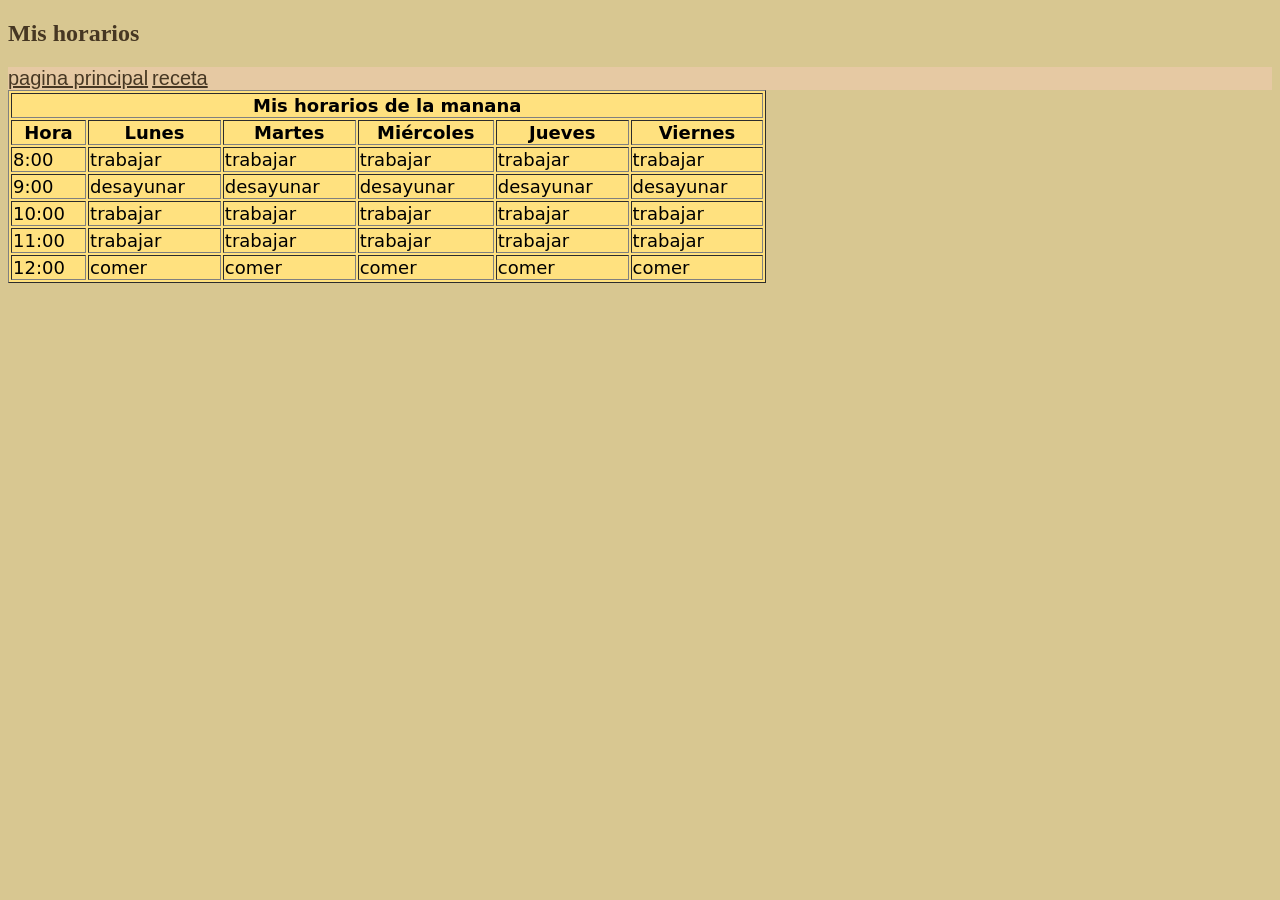
<file: horario.html>
<!DOCTYPE html>
<html lang="en">
<head>
    <meta charset="UTF-8">
    <meta name="viewport" content="width=device-width, initial-scale=1.0">
    <link rel="stylesheet" href="estilo.css">
    <title>Document</title>
</head>
<body>
    <h2>Mis horarios </h2>
    <nav>
        <a href="index.html">pagina principal</a>
        <a href="receta.html">receta</a>
    </nav>
     <table border="1">
  
  <tr>
    <th colspan="6">Mis horarios de la manana</th>
  </tr>

  
  <tr>
    <th>Hora</th>
    <th>Lunes</th>
    <th>Martes</th>
    <th>Miércoles</th>
    <th>Jueves</th>
    <th>Viernes</th>
  </tr>

  
  <tr>
    <td>8:00</td>
    <td>trabajar</td><td>trabajar</td><td>trabajar</td><td>trabajar</td><td>trabajar</td>
  </tr>
  <tr>
    <td>9:00</td>
    <td>desayunar</td><td>desayunar</td><td>desayunar</td><td>desayunar</td><td>desayunar</td>  </tr>
  <tr>
    <td>10:00</td>
    <td>trabajar</td><td>trabajar</td><td>trabajar</td><td>trabajar</td><td>trabajar</td>  </tr>
  <tr>
    <td>11:00</td>
    <td>trabajar</td><td>trabajar</td><td>trabajar</td><td>trabajar</td><td>trabajar</td>  </tr>
  <tr>
    <td>12:00</td>
<td>comer</td><td>comer</td><td>comer</td><td>comer</td><td>comer</td>  </tr>
</table>
    
</body>
</html>
</file>
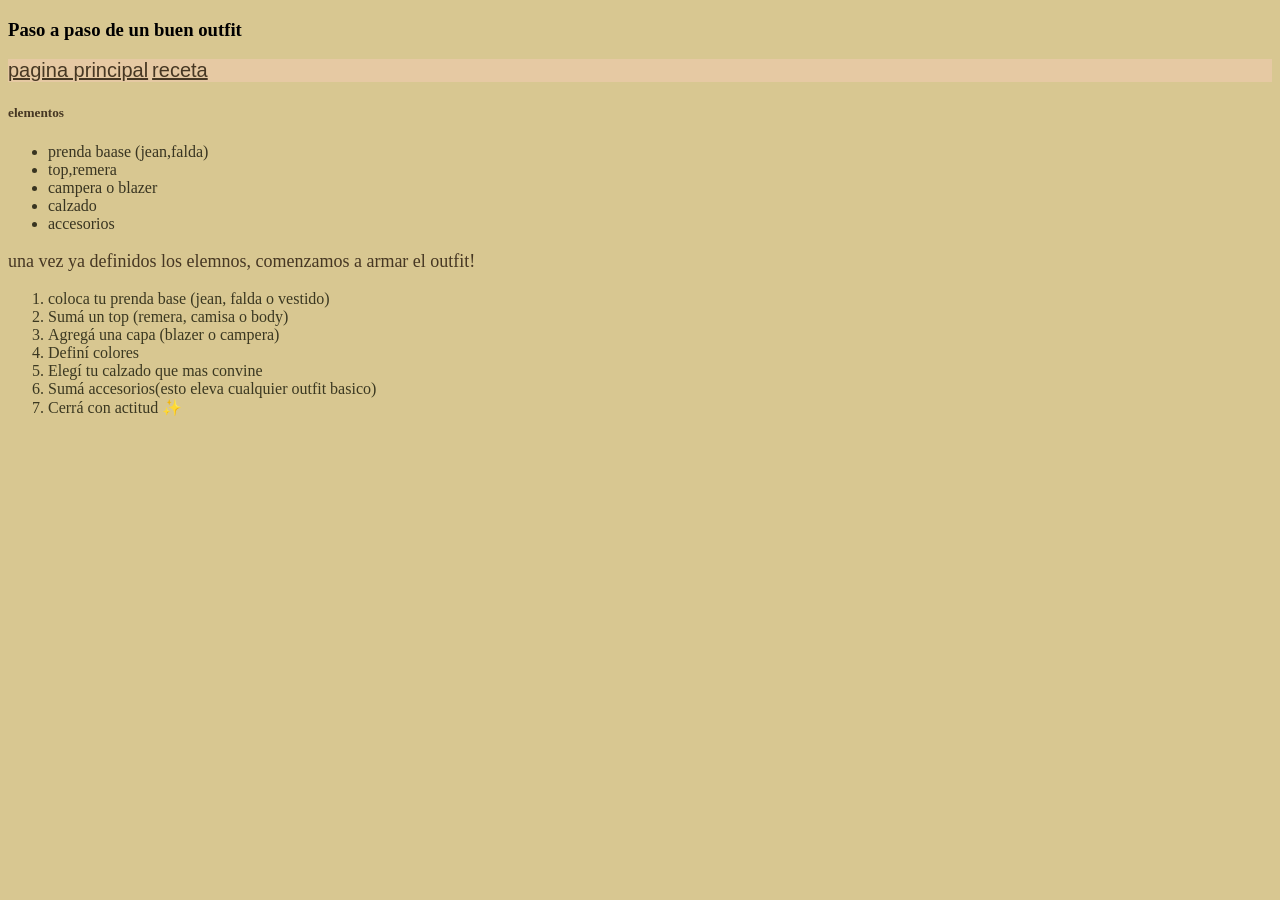
<file: receta.html>
<!DOCTYPE html>
<html lang="en">
<head>
    <meta charset="UTF-8">
    <meta name="viewport" content="width=device-width, initial-scale=1.0">
    <link rel="stylesheet" href="estilo.css">
    <title>outfit</title>
</head>
<body>
<h3>Paso a paso de un buen outfit </h3>
<nav>
        <a href="index.html">pagina principal</a>
        <a href="receta.html">receta</a>
    </nav>
    <h5>elementos</h5>
    <ul>
        <li>prenda baase (jean,falda)</li>
        <li>top,remera</li>
        <li>campera o blazer</li>
        <li>calzado</li>
        <li>accesorios</li>
    </ul>
    <p>una vez ya definidos los elemnos, comenzamos a armar el outfit!</p>
<ol>
    <li>coloca tu prenda base (jean, falda o vestido)</li>
    <li>Sumá un top (remera, camisa o body)</li>
    <li>Agregá una capa (blazer o campera)</li>
    <li>Definí colores</li>
    <li>Elegí tu calzado que mas convine</li>
    <li>Sumá accesorios(esto eleva cualquier outfit basico)</li>
    <li>Cerrá con actitud ✨</li>
</ol>

</body>
</html>
</file>
<file: estilo.css>
body{background-color: rgb(216, 199, 145);

}
header{
    background-color: rgb(247, 220, 188);
}
h1{
    font-size: 80px;
    font-family: Impact, Haettenschweiler, 'Arial Narrow Bold', sans-serif;
}
nav{
    background-color: rgb(230, 201, 163);
}
nav a{
    font-family:Impact, Haettenschweiler, 'Arial Narrow Bold', sans-serif;
    font-size: 20px;
    color: #463723;
}
h3{
    font-family:Impact, Haettenschweiler, 'Arial Narrow Bold', sans-serif -apple-system, BlinkMacSystemFont, 'Segoe UI', Roboto, Oxygen, Ubuntu, Cantarell, 'Open Sans', 'Helvetica Neue', sans-serif Haettenschweiler, 'Arial Narrow Bold', sans-serif;
    font-size:11;
}
p{
    font-family:system-ui, -apple-system, BlinkMacSystemFont, 'Segoe UI', Roboto, Oxygen, Ubuntu, Cantarell, 'Open Sans', 'Helvetica Neue', sans-serif Haettenschweiler, 'Arial Narrow Bold', sans-serif;
    font-size: large;
    color: #463723;
}
img{
    width:auto;
    height: 300px
}
ol{
color: rgb(59, 56, 33);

}
ul{
    color: rgb(56, 52, 33);
}
table{
    width: 60%;
    height: auto;
    background-color: rgb(255, 225, 127);
    font-size: 18px;
    font-family: system-ui, -apple-system, BlinkMacSystemFont, 'Segoe UI', Roboto, Oxygen, Ubuntu, Cantarell, 'Open Sans', 'Helvetica Neue', sans-serif;
}
h2{
    color: #463723;
}
h5{
    color: #463723;
}
</file>
